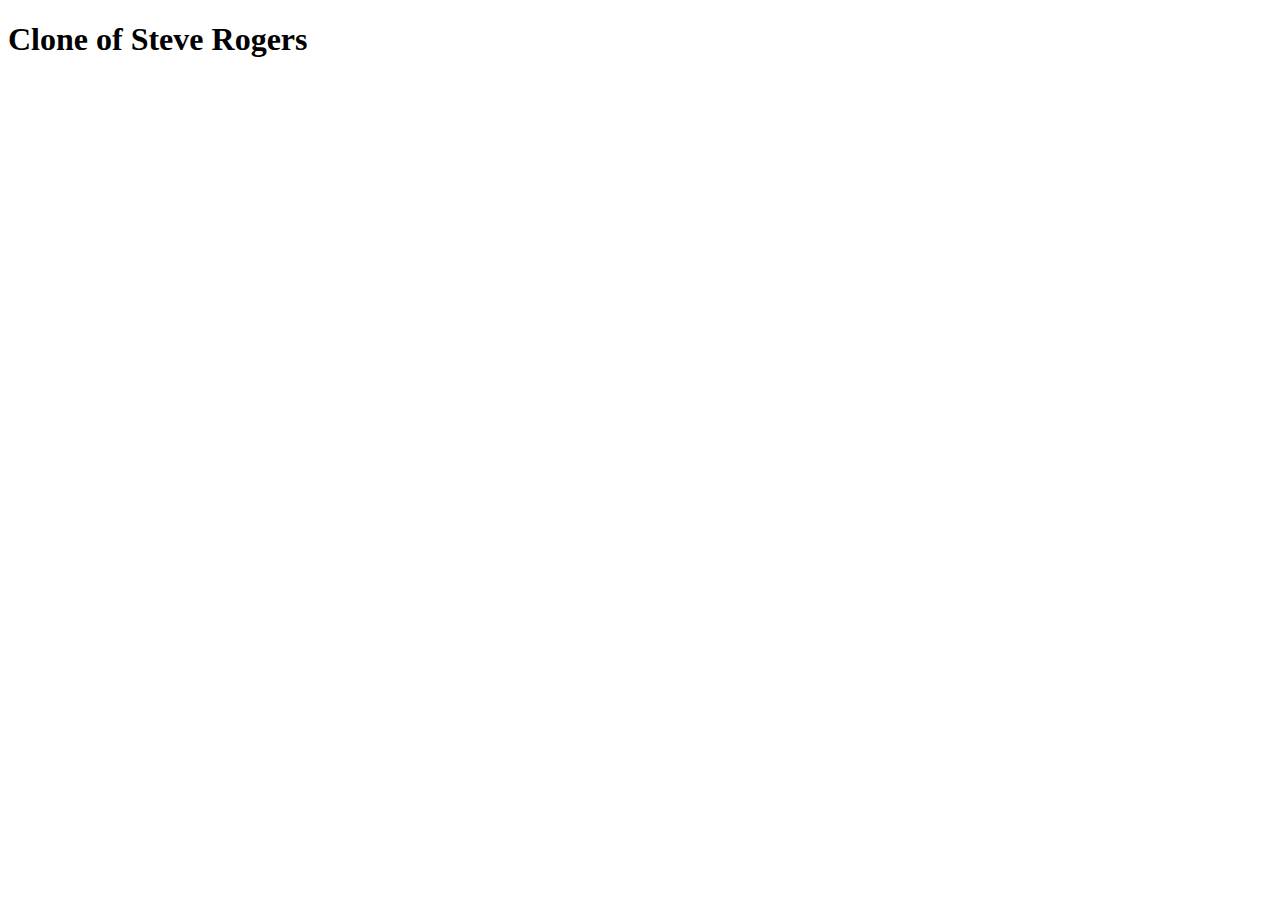
<file: sprint03/t02/index.html>
<!DOCTYPE html>
<html lang="en">

<head>
    <meta charset="UTF-8">
    <title>Clone of Steve Rogers</title>
    <metan ame="description" content="t02. Clone of Steve Rogers">
</head>

<body>
    <h1>Clone of Steve Rogers</h1>
    
    <script src="js/script.js"></script>
    <!-- <script src="js/test.js"></script> uncomment this line when testing -->
</body>

</html>
</file>
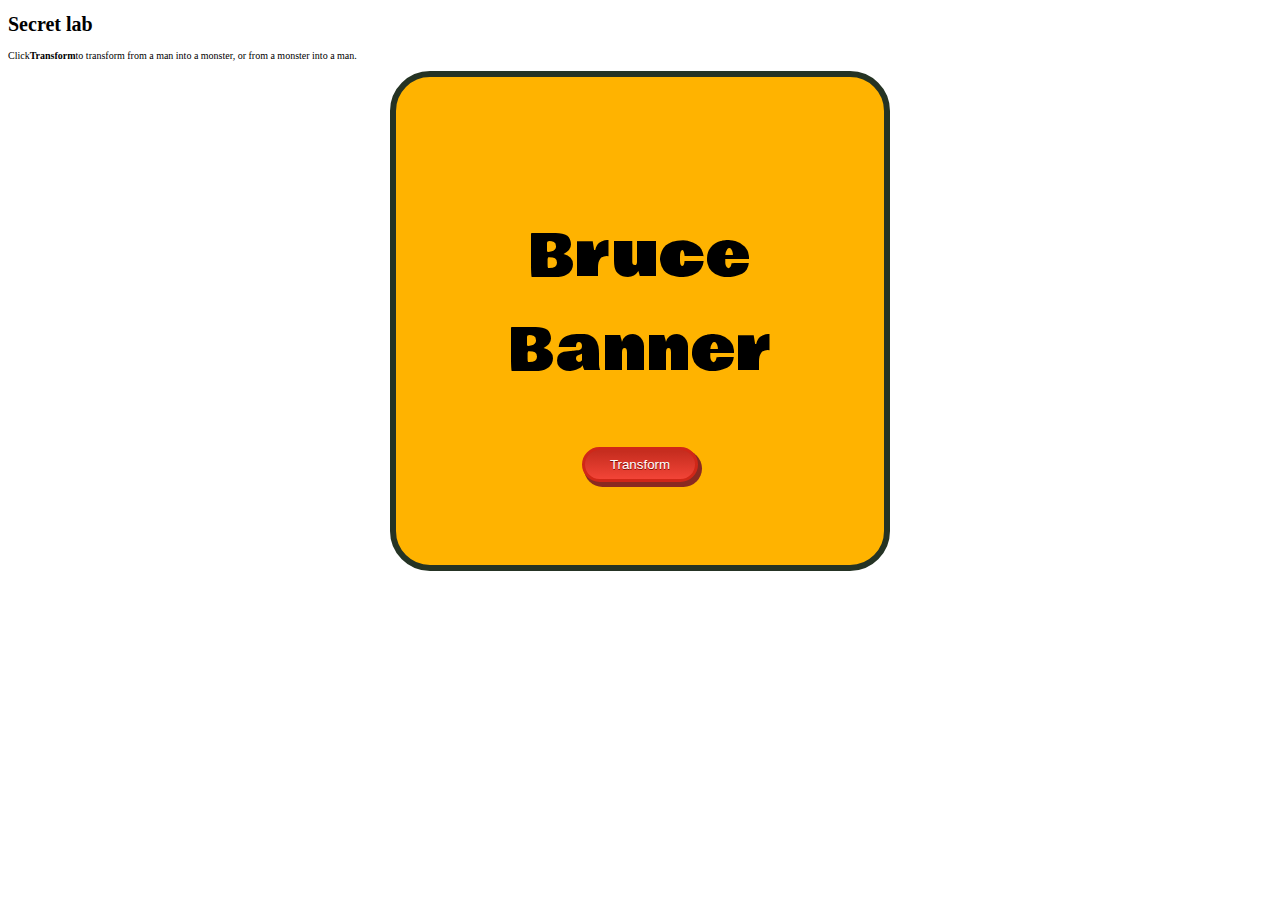
<file: sprint03/t06/index.html>
<!DOCTYPE html>
<html lang="en">

<head>
    <meta charset="UTF-8">
    <title>Secret lab</title>
    <meta name="description" content="t06. Secret lab<">
    <link rel="stylesheet" href="css/style.css">
    <link href="https://fonts.googleapis.com/css2?family=Bowlby+One&display=swap"rel="stylesheet">
</head>

<body>
    <h1>Secret lab</h1>
    <p>Click<strong>Transform</strong>to transform from a man into a monster, or from a monster into a man.</p>
    <div id="lab">
    <h2 id="hero">Bruce Banner</h2>
    <input id="btn" type="button" onclick=" transformation()" value="Transform">
    </div>

    <script src="js/script.js"></script>
</body>

</html>
</file>
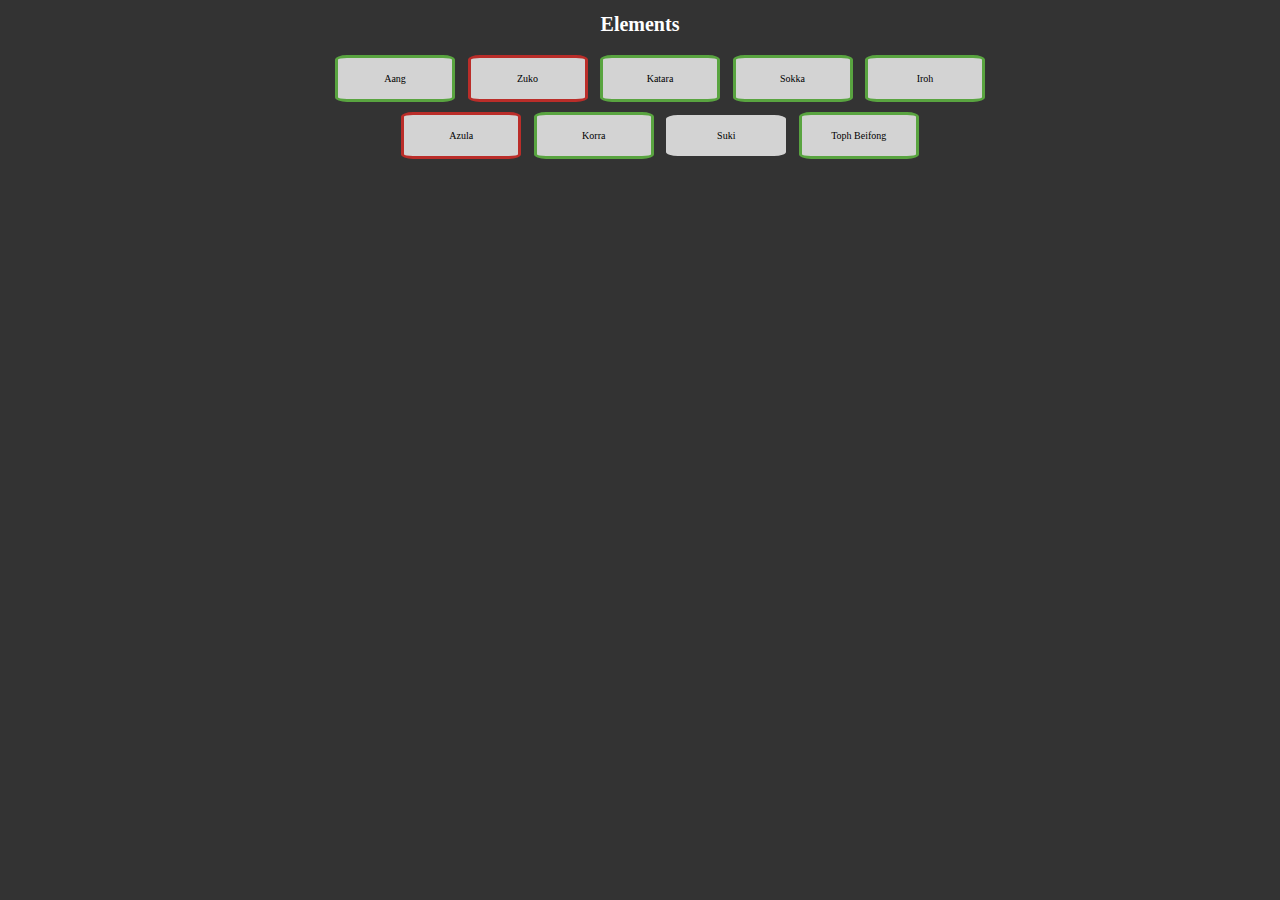
<file: sprint03/t07/index.html>
<!DOCTYPE html>
<html lang="en">

<head>
    <meta charset="UTF-8">
    <title>Elements</title>
    <meta name="description" content="t07. Elements<">
    <link rel="stylesheet" href="css/style.css">
    <linkhref="https: //fonts.googleapis.com/css2?family=Bowlby+One&display=swap"rel="stylesheet">
</head>

<body>
    <h1>Elements</h1>
    <ul id="characters">
        <li class="good" data-element="air water earth fire">Aang</li>
        <li class="evil" data-element="fire">Zuko</li>
        <li class="good" data-element="water">Katara</li>
        <li class="good">Sokka</li>
        <li class="good" data-element="fire">Iroh</li>
        <li class="evil" data-element="fire">Azula</li>
        <li class="good" data-element="air water earth fire">Korra</li>
        <li>Suki</li>
        <li class="good" data-element="earth">Toph Beifong</li>
    </ul>

    <script src="js/script.js"></script>
</body>

</html>
</file>
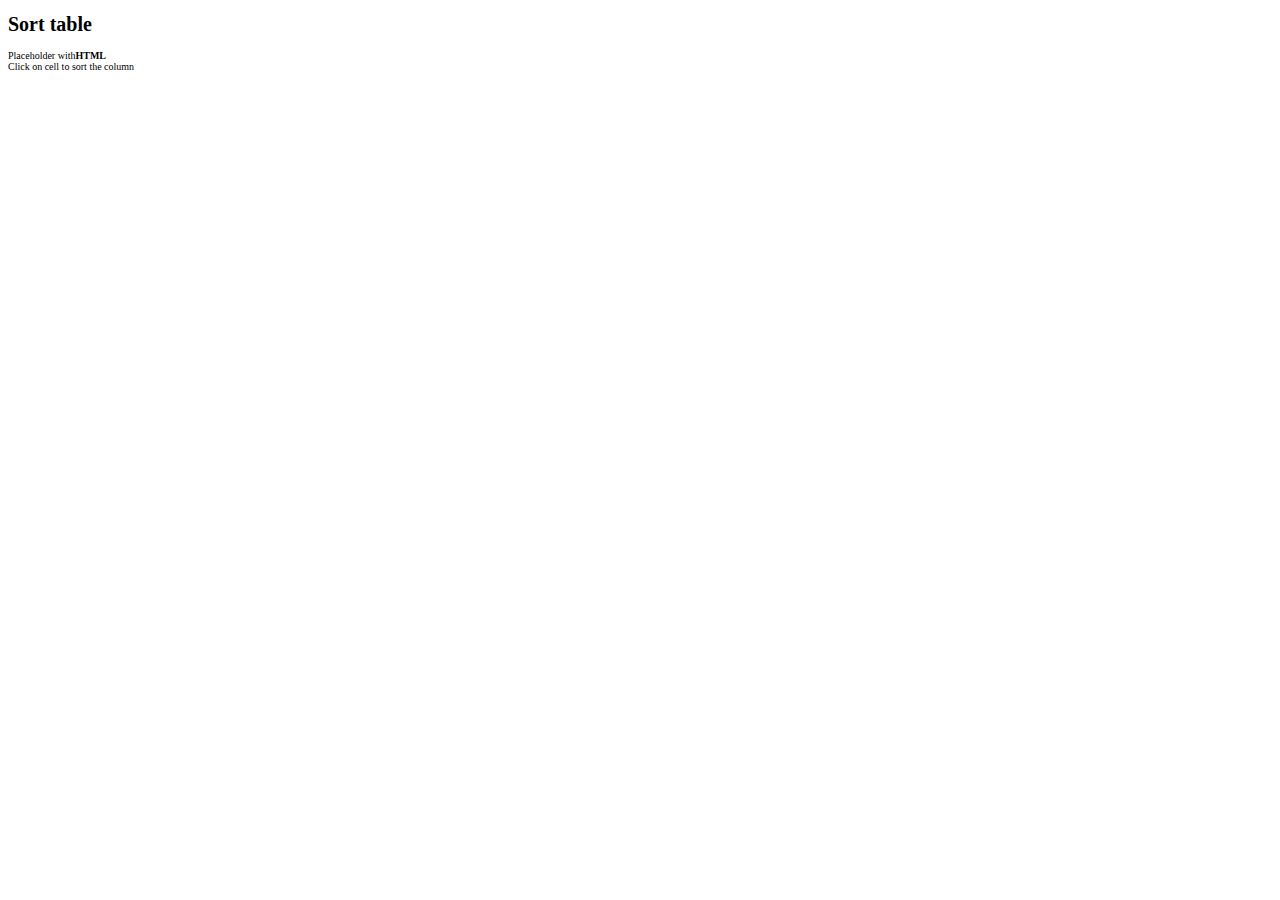
<file: sprint03/t08/index.html>
<!DOCTYPE html>
<html lang="en">

<head>
    <meta charset="UTF-8">
    <meta name="viewport" content="width=device-width, initial-scale=1, maximum-scale=1" />
    <title>Sort table</title>
    <meta name="description" content="t08. Sort table">

    <link rel="stylesheet" href="css/style.css">
    <script src="js/script.js" defer></script>
</head>

<body>
    <main>
        <h1>Sort table</h1>

        <div id="placeholder">Placeholder with<b>HTML</b></div>
        <div id="notification">Click on cell to sort the column</div>
    </main>
</body>

</html>
</file>
<file: sprint03/t06/css/style.css>
html {
    box-sizing: border-box;
    -moz-box-sizing: border-box;
    -webkit-box-sizing: border-box;
    font-size: 10px;
}

*,
*::after,
*::before {
    box-sizing: border-box;
}

#lab {
    display: flex;
    align-items: center;
    justify-content: center;
    padding: 10px;
    border-radius: 8%;
    width: 500px;
    height: 500px;
    margin: auto;
    flex-direction: column;
    background: #ffb300;
    border: 6px solid#253324;
    text-align     : center;
}

#btn {
    display: inline-block;
    padding: 7px 25px;
    cursor: pointer;
    box-shadow: 3px 4px 0 1px #8a2a21;
    background: #c62d1f linear-gradient(to bottom, #c62d1f 5%, #f24437 100%);
    border-radius: 18px;
    border: 3px solid#d02718;
    color: #fff;
    text-align: center;
    font: bold25px Arial;
    text-decoration: none;
    text-shadow: 0 1px 0 #810e05;
}

#btn:hover {
    background: #f24437 linear-gradient(to bottom, #f24437 5%, #c62d1f 100%);
}

#btn:active {
    position: relative;
    top: 1px;
}

#hero {
    font: 60px 'Bowlby One', cursive;
    letter-spacing: 2px;
}
</file>
<file: sprint03/t07/css/style.css>
html {
    box-sizing: border-box;
    -moz-box-sizing: border-box;
    -webkit-box-sizing: border-box;
    font-size: 10px;
}

*,
*::after,
*::before {
    box-sizing: border-box;
}

body {
    background-color: #333;
    text-align: center;
    max-width: 800px;
    margin: 0 auto;
}

h1 {
    color: white;
}

li {
    list-style: none;
    display: inline-block;
    background-color: lightgrey;
    padding: 15px;
    margin: 5px;
    border-radius: 10%;
    text-align: center;
    border: none;
    width: 120px;
}

.good {
    border: 3px solid#59a440;
}

.evil {
    border: 3px solid#ba2d29;
}

.unknown {
    border: 3px solid#764cae;
}

.elem {
    display: inline-block;
    width: 20px;
    height: 20px;
    border-radius: 50%;
    border: 2px solidwhite;
    margin: 3px;
}

.air {
    background-color: #5a8de1;
}

.water {
    background-color: #0f1b8b;
}

.earth {
    background-color: #496b2e;
}

.fire {
    background-color: #9f000e;
}

.none {
    background-color: lightgrey;
}

.line {
    position: relative;
    width: 20px;
    height: 2px;
    background-color: white;
    border-radius: 0;
    top: 9px;
    transform: rotate(-225deg);
}
</file>
<file: sprint03/t08/css/style.css>
html {
    box-sizing: border-box;
    -moz-box-sizing: border-box;
    -webkit-box-sizing: border-box;
    font-size: 10px;
}

*,
*::after,
*::before {
    box-sizing: border-box;
}
</file>
